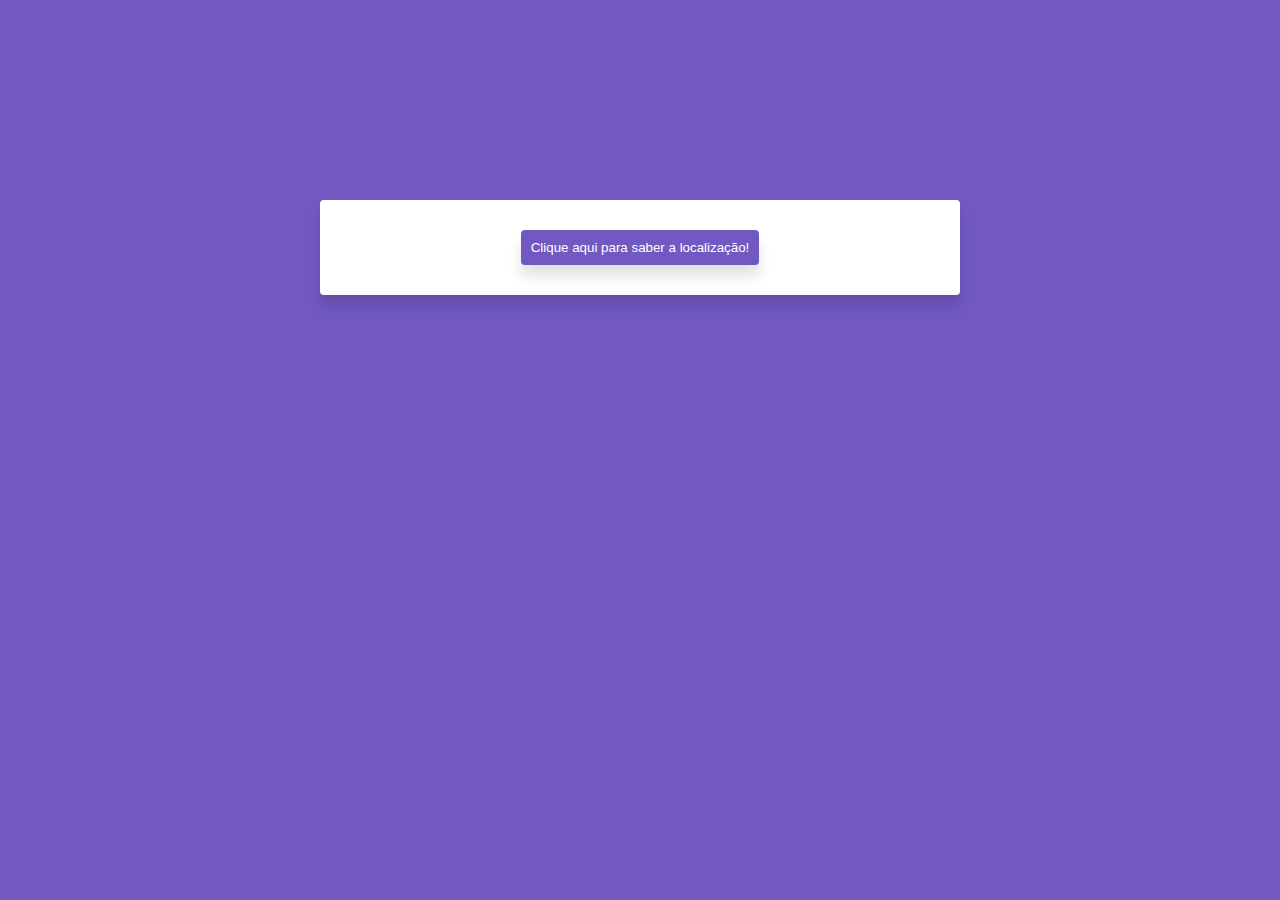
<file: exerc01/index.html>
<!DOCTYPE html>
<html lang="pt-BR">
<head>
    <meta charset="UTF-8">
    <meta name="viewport" content="width=device-width, initial-scale=1.0">
    <title>Exercício 01</title>
    <link href="./style.css" rel="stylesheet">
    <script src="index.js"></script>
</head>
<body>
    <div class="container">
    <div id="loc"></div>

    <button id="localizacao" onclick="localizacao()">Clique aqui para saber a localização!</button>
    </div>    
</body>
</html>
</file>
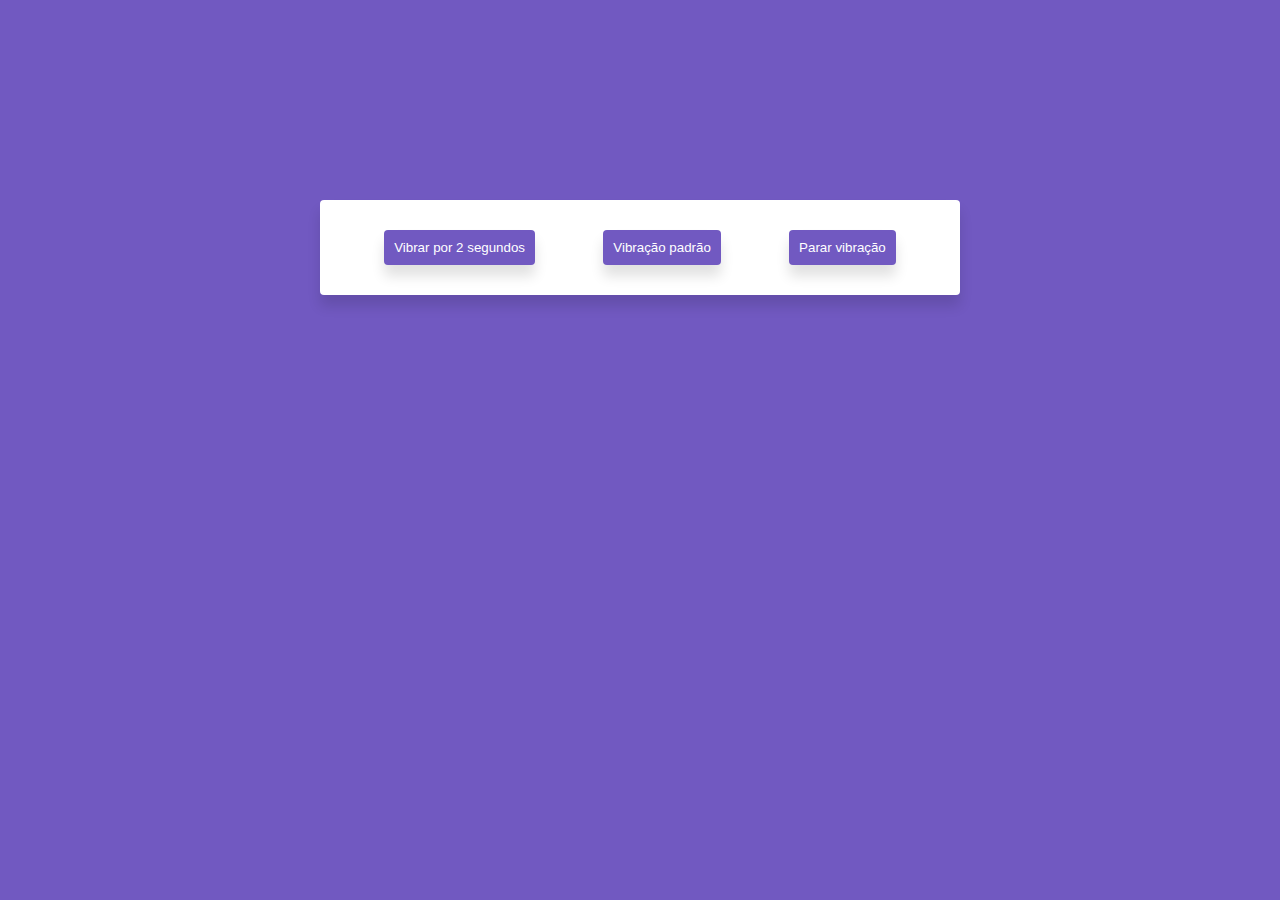
<file: exerc03/index.html>
<!DOCTYPE html>
<html lang="pt-BR">
<head>
    <meta charset="UTF-8">
    <meta name="viewport" content="width=device-width, initial-scale=1.0">
    <title>Exercício 03</title>
    <link href="./style.css" rel="stylesheet">
    <script src="./script.js"></script>
</head>
<body>
<div class=container>
    <button onclick="vibrateSimple()">Vibrar por 2 segundos</button>
    <button onclick="vibratePattern()">Vibração padrão</button>
    <button onclick="stopVibrate()">Parar vibração</button>
</div>
</body>
</html>
</file>
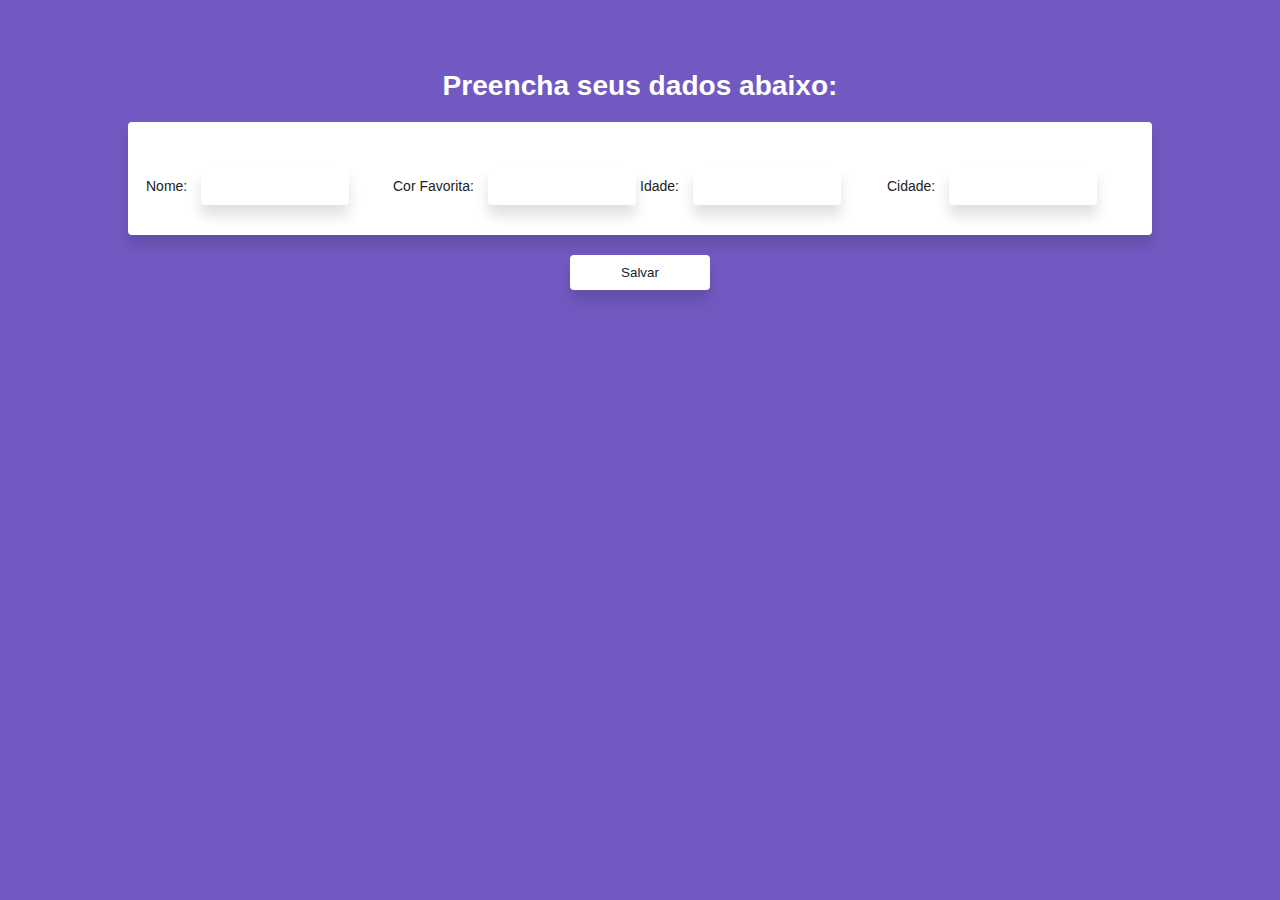
<file: exerc04/index.html>
<!DOCTYPE html>
<html lang="pt-BR">
<head>
    <meta charset="UTF-8">
    <meta name="viewport" content="width=device-width, initial-scale=1.0">
    <link href="./style.css" rel="stylesheet">
    <title>Exercicio 04</title>
    <script src="script.js"></script>
</head>
<body>
    <div class="container">
    <h1 id="nomeh"></h1>
    <h2 id="idadeh"></h2>
    <p id="cidadeh"></p>    
    <div id='naoPreenchido'><h3>Preencha seus dados abaixo:</h3></div>
    <form>
        <div><label>Nome:</label> <input text id="nome"/></div>
        <div><label>Cor Favorita:</label> <input type="text" id="cor"></div>
        <div><label>Idade:</label> <input type="number" id="idade"/></div>
        <div><label>Cidade:</label> <input type="text" id="cidade"></div>         
    </form>    
    <div><button id="salvar" onClick="Salvar()">Salvar</button></div>
</div>
</body>
</html>
</file>
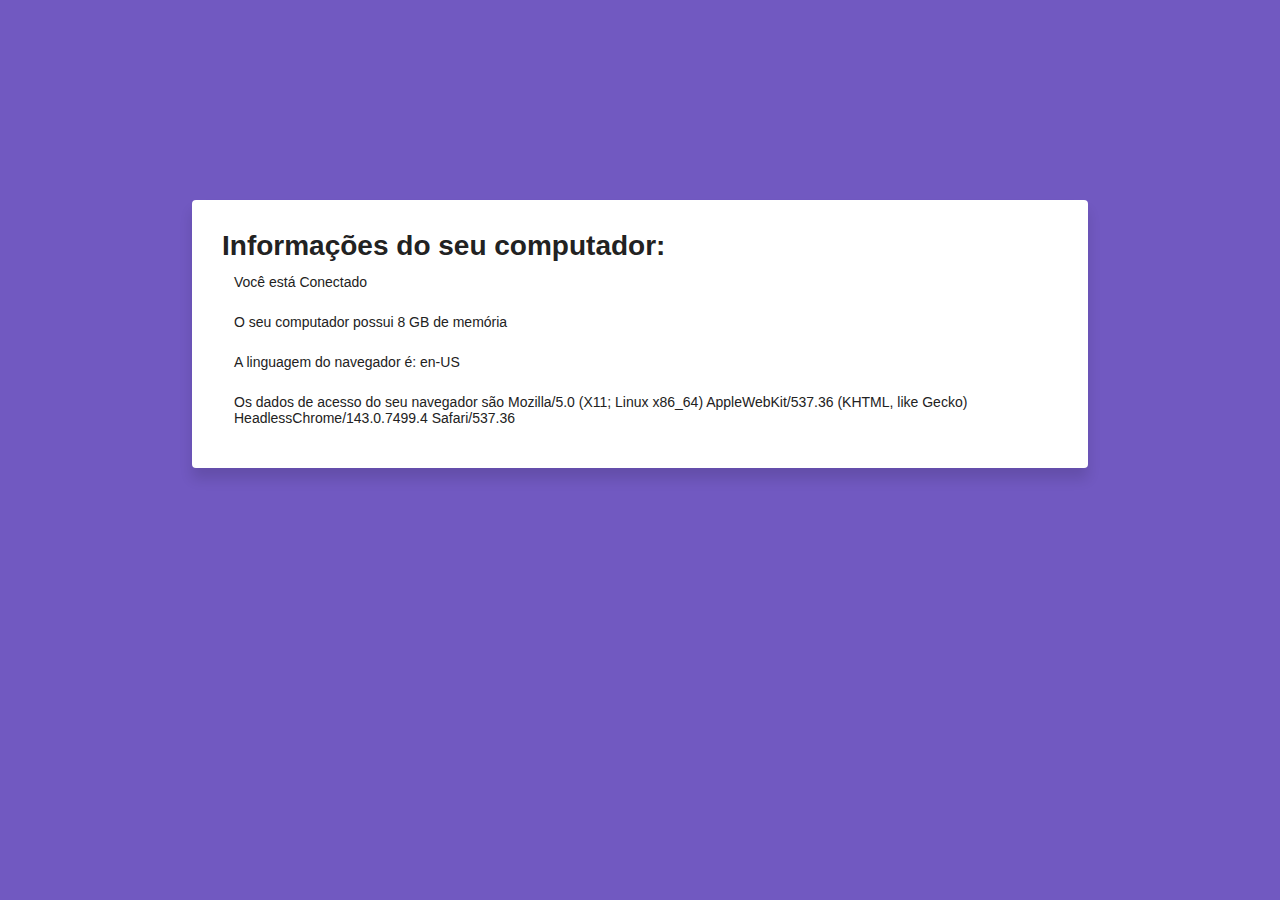
<file: exerc06/index.html>
<!DOCTYPE html>
<html lang="pt-BR">
<head>
    <meta charset="UTF-8">
    <meta name="viewport" content="width=device-width, initial-scale=1.0">
    <title>Informações do seu computador</title>
    <link href="./style.css" rel="stylesheet">
    <script src="script.js"></script>
</head>
<body>
    <div class="container">
    <h1>Informações do seu computador: </h1>
    <p>Você está <span id="conexao"></span></p>
    <p>O seu computador possui <span id="memoria"></span> GB de memória</P>
    <p>A linguagem do navegador é: <span id="lingua"></span></p>
    <p>Os dados de acesso do seu navegador são <span id="useragent"></span></p>
    </div>
</body>
</html>
</file>
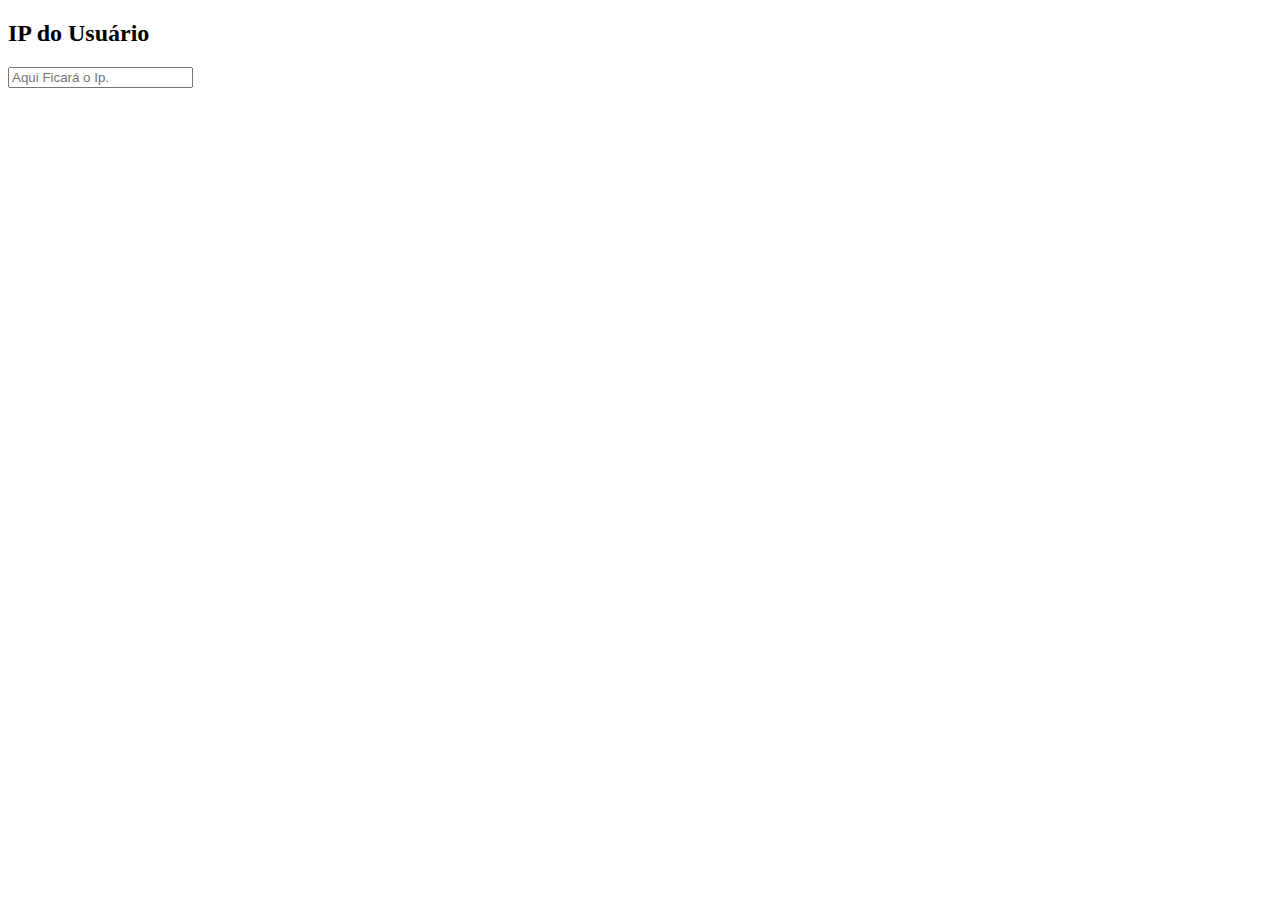
<file: exerc07/index.html>
<!DOCTYPE html>
<html lang="en">
<head>
	<meta charset="UTF-8">
	<title>Informações do IP</title>
	<script src="script.js"></script>
</head>
<body>

<h2>IP do Usuário</h2>

<div>
  <input type="text" id="user-location" placeholder="Aqui Ficará o Ip."/>
</div>
	
</body>
</html>
</file>
<file: exerc01/style.css>
* {
    margin: 0;
    padding: 0;
    outline: 0;
    box-sizing: border-box;
}

html, body, #root {
    min-height: 100%;
}

body {
    background: #7159c1;
    -webkit-font-smoothing: antialiased !important;
}

body, input {
    color: #222;
    font-size: 14px;
    font-family: Arial, Helvetica, sans-serif;
}


.container {
    padding: 30px;
    background: #fff;
    border: 0;
    border-radius: 4px;
    display: flex;
    justify-content: center;
    align-items: center;
    box-shadow: 0 11px 13px rgba(0, 0, 0, 0.12), 0 0px 0px;
    max-width: 50%;
    margin: 200px auto;

}

button {
    background: #7159c1;
    color: white;
    border: 0;
    padding: 10px;
    margin:auto;
    border-radius: 4px;
    display: flex;
    justify-content: center;
    align-items: center;
    box-shadow: 0 11px 13px rgba(0, 0, 0, 0.12), 0 0px 0px;
}
</file>
<file: exerc03/style.css>
* {
    margin: 0;
    padding: 0;
    outline: 0;
    box-sizing: border-box;
}

html, body, #root {
    min-height: 100%;
}

body {
    background: #7159c1;
    -webkit-font-smoothing: antialiased !important;
}

body, input {
    color: #222;
    font-size: 14px;
    font-family: Arial, Helvetica, sans-serif;
}

.container {
    padding: 30px;
    background: #fff;
    border: 0;
    border-radius: 4px;
    display: flex;
    justify-content: center;
    align-items: center;
    box-shadow: 0 11px 13px rgba(0, 0, 0, 0.12), 0 0px 0px;
    max-width: 50%;
    margin: 200px auto;

}

button {
    background: #7159c1;
    color: white;
    border: 0;
    padding: 10px;
    margin:auto;
    border-radius: 4px;
    display: flex;
    justify-content: center;
    align-items: center;
    box-shadow: 0 11px 13px rgba(0, 0, 0, 0.12), 0 0px 0px;
}
</file>
<file: exerc04/style.css>
* {
    margin: 0;
    padding: 0;
    outline: 0;
    box-sizing: border-box;
}

html, body, #root {
    min-height: 100%;
}

body {
    background: #7159c1;
    -webkit-font-smoothing: antialiased !important;
}

body, input {
    color: #222;
    font-size: 14px;
    font-family: Arial, Helvetica, sans-serif;
}

form {
    padding: 30px;
    background: #fff;
    border: 0;
    border-radius: 4px;
    display: flex;
    justify-content: center;
    align-items: center;
    box-shadow: 0 11px 13px rgba(0, 0, 0, 0.12), 0 0px 0px;
    max-width: 80%;
    margin: 20px auto;
}

input {
    margin-top: 15px;
    margin-left: 10px;
    flex: 1;
    padding: 10px 15px;
    border: 0.5px;
    border-radius: 4px;
    font-size: 16px;
    transition: border 0.25s ease-out;
    box-shadow: 0 11px 13px rgba(0, 0, 0, 0.12), 0 0px 0px;
    max-width: 60%;

}

#naoPreenchido { 
    margin: 70px 20px auto;
    text-align: center;
    color: white;
    font-size: 24px;
}

button {
    background: #fff;
    color: #222;
    border: 0;
    padding: 10px;
    margin:auto;
    border-radius: 4px;
    display: flex;
    justify-content: center;
    align-items: center;
    width: 140px;
    max-width: 25%;
    box-shadow: 0 11px 13px rgba(0, 0, 0, 0.12), 0 0px 0px;
}
</file>
<file: exerc06/style.css>
* {
    margin: 0;
    padding: 0;
    outline: 0;
    box-sizing: border-box;
}

html, body, #root {
    min-height: 100%;
}

body {
    background: #7159c1;
    -webkit-font-smoothing: antialiased !important;
}

body, input {
    color: #222;
    font-size: 14px;
    font-family: Arial, Helvetica, sans-serif;
}

.container {
    padding: 30px;
    background: #fff;
    border: 0;
    border-radius: 4px;
    box-shadow: 0 11px 13px rgba(0, 0, 0, 0.12), 0 0px 0px;
    max-width: 70%;
    margin: 200px auto;
}

.container p {
    padding: 12px;
}
</file>
